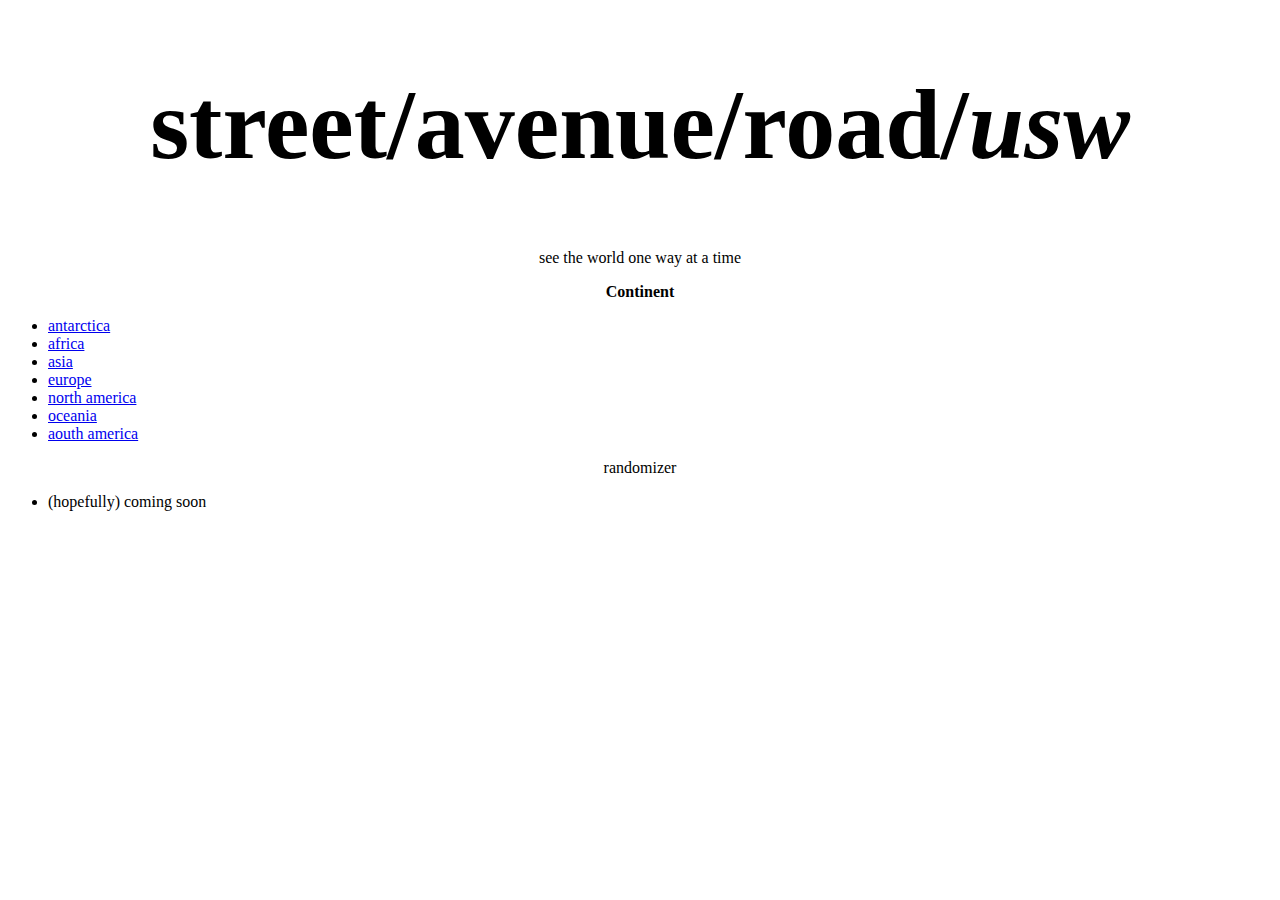
<file: index.html>
<!DOCTYPE html>

<html lang="en">
    <title>Placeholder :)</title>
    <link rel="stylesheet" href="style.css">
    
    <title>
        <head>
            <meta charset="utf-8">
        </head>
    </title>

    <body>
        <h1>street/avenue/road/<em>usw</em></h1>
        <p>see the world one way at a time</p>
        <p><strong>Continent</strong></p>
            <ul>
                <li><a href="../chaos-practice/continents/antarctica.html">antarctica</a></li>
                <li><a href="../chaos-practice/continents/africa.html">africa</a></li>
                <li><a href="../chaos-practice/continents/asia.html">asia</a></li>
                <li><a href="../chaos-practice/continents/europe.html">europe</a></li>
                <li><a href="../chaos-practice/continents/north-america.html">north america</a></li>
                <li><a href="../chaos-practice/continents/oceania.html">oceania</a></li>
                <li><a href="../chaos-practice/continents/south-america.html">aouth america</a></li>
            </ul>
        <p>randomizer<p>
            <ul>
                <li>
                    (hopefully) coming soon
                </li>
            </ul>       
    </body>
</html>
</file>
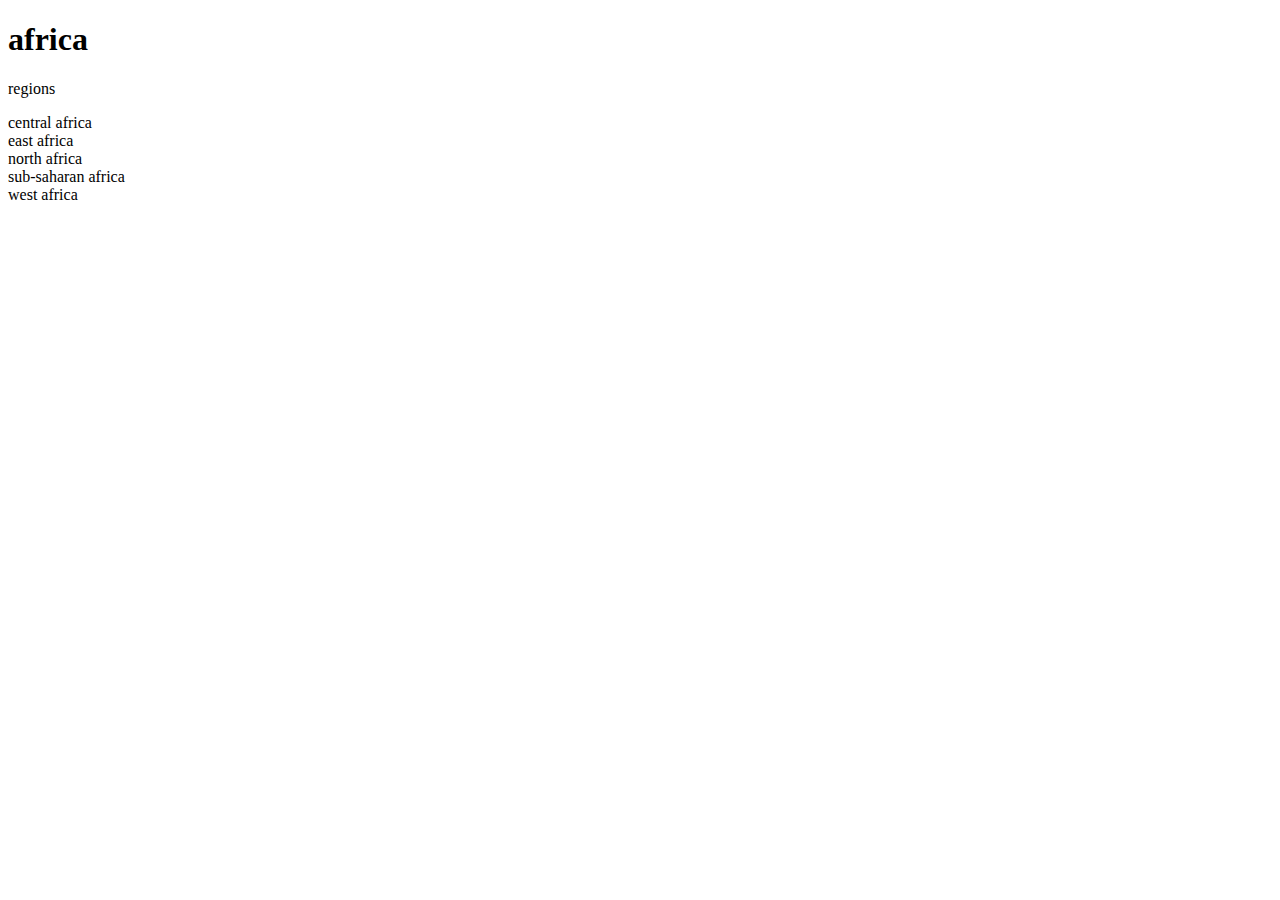
<file: continents/africa.html>
<!DOCTYPE html>

<html lang="en">
    <title>africa</title>
    <title>
        <head>
            <meta charset="utf-8">
        </head>
    </title>

    <body>
        <h1>africa</h1>
        <p>regions</p>
            <li>central africa</li>
            <li>east africa</li>
            <li>north africa</li>
            <li>sub-saharan africa</li>
            <li>west africa</li>
    </body>
</html>
</file>
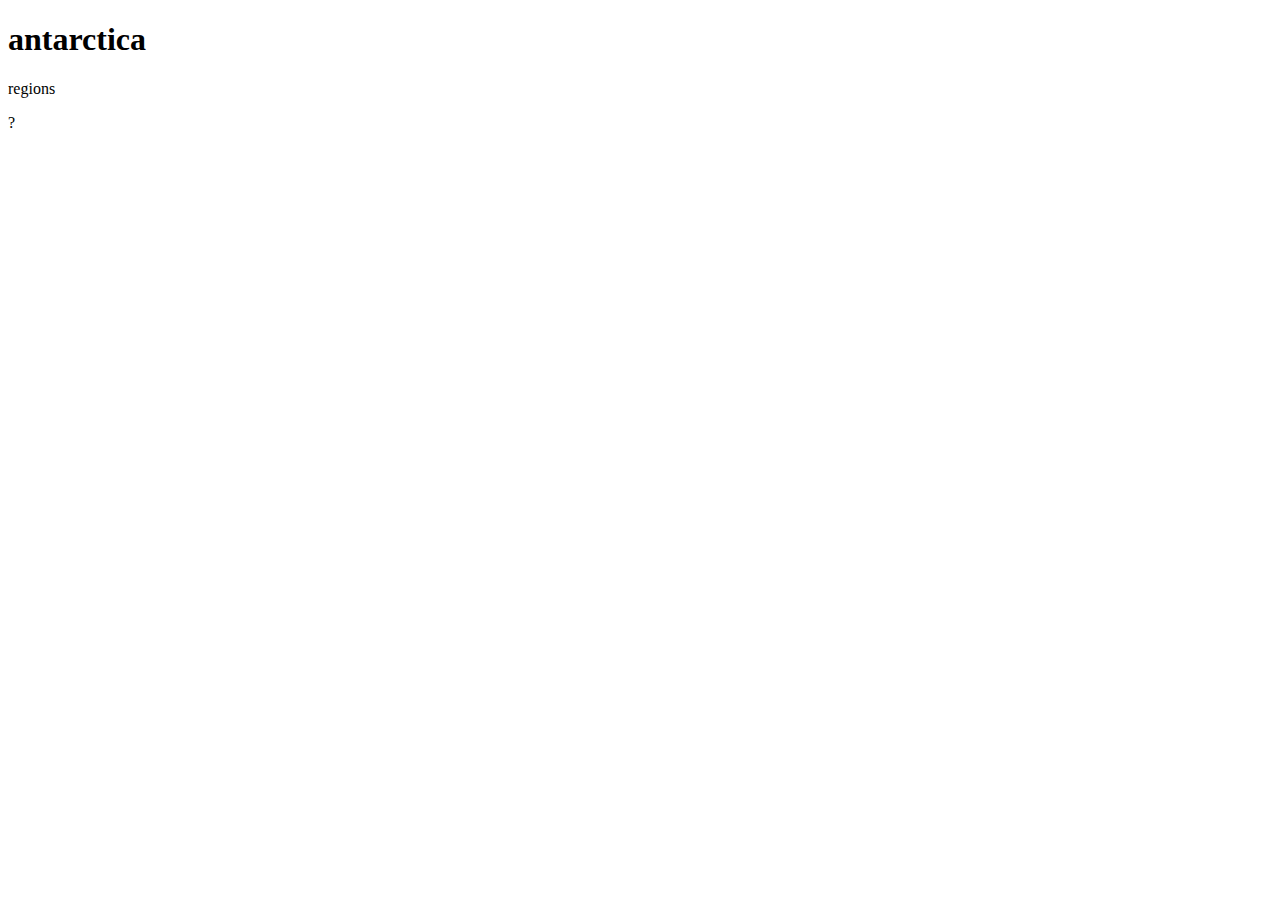
<file: continents/antarctica.html>
<!DOCTYPE html>

<html lang="en">
    <title>antarctica</title>
    <title>
        <head>
            <meta charset="utf-8">
        </head>
    </title>

    <body>
        <h1>antarctica</h1>
        <p>regions</p>
            <li>?</li>
    </body>
</html>
</file>
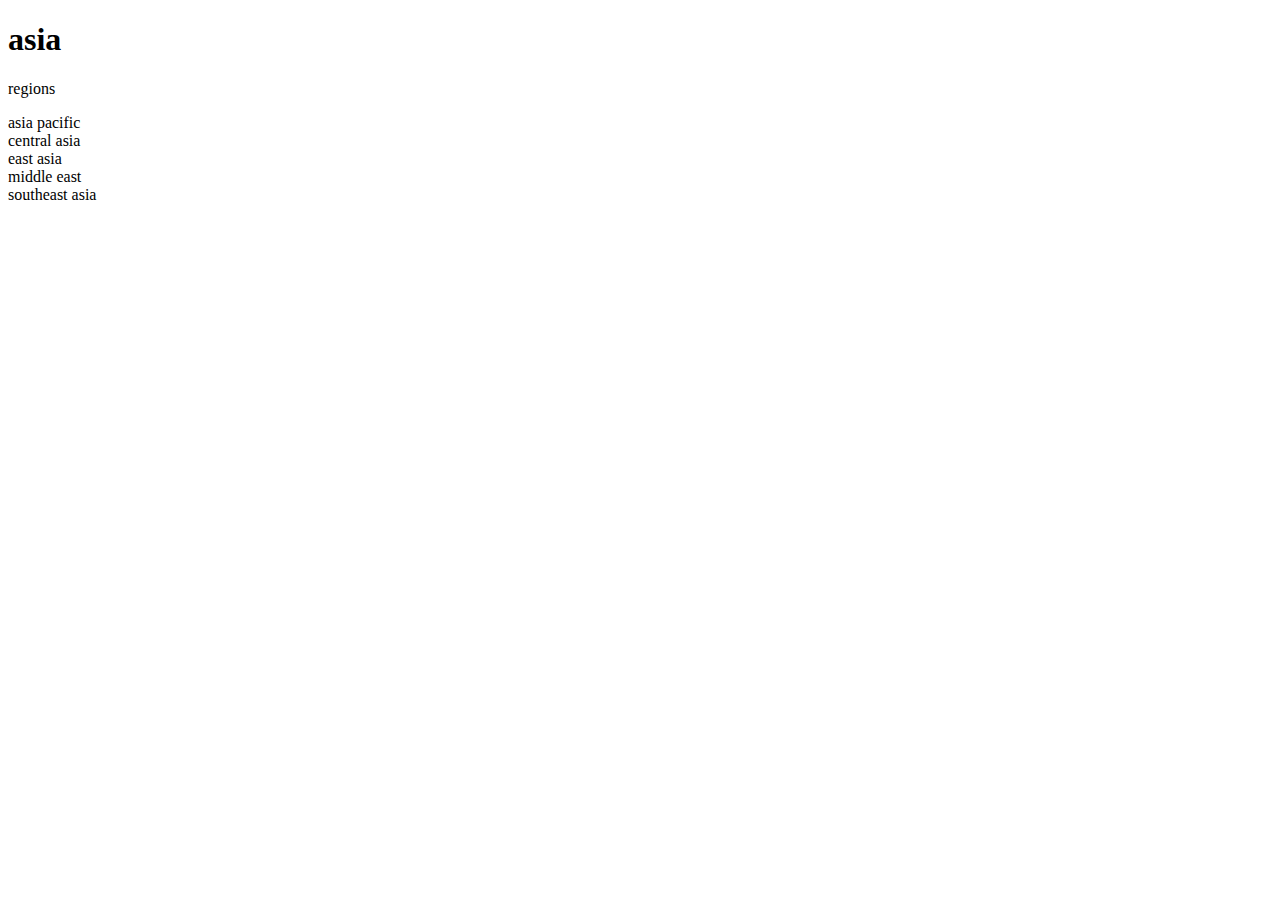
<file: continents/asia.html>
<!DOCTYPE html>

<html lang="en">
    <title>asia</title>
    <title>
        <head>
            <meta charset="utf-8">
        </head>
    </title>

    <body>
        <h1>asia</h1>
        <p>regions</p>
            <li>asia pacific</li>
            <li>central asia</li>
            <li>east asia</li>
            <li>middle east</li>
            <li>southeast asia</li>
    </body>
</html>
</file>
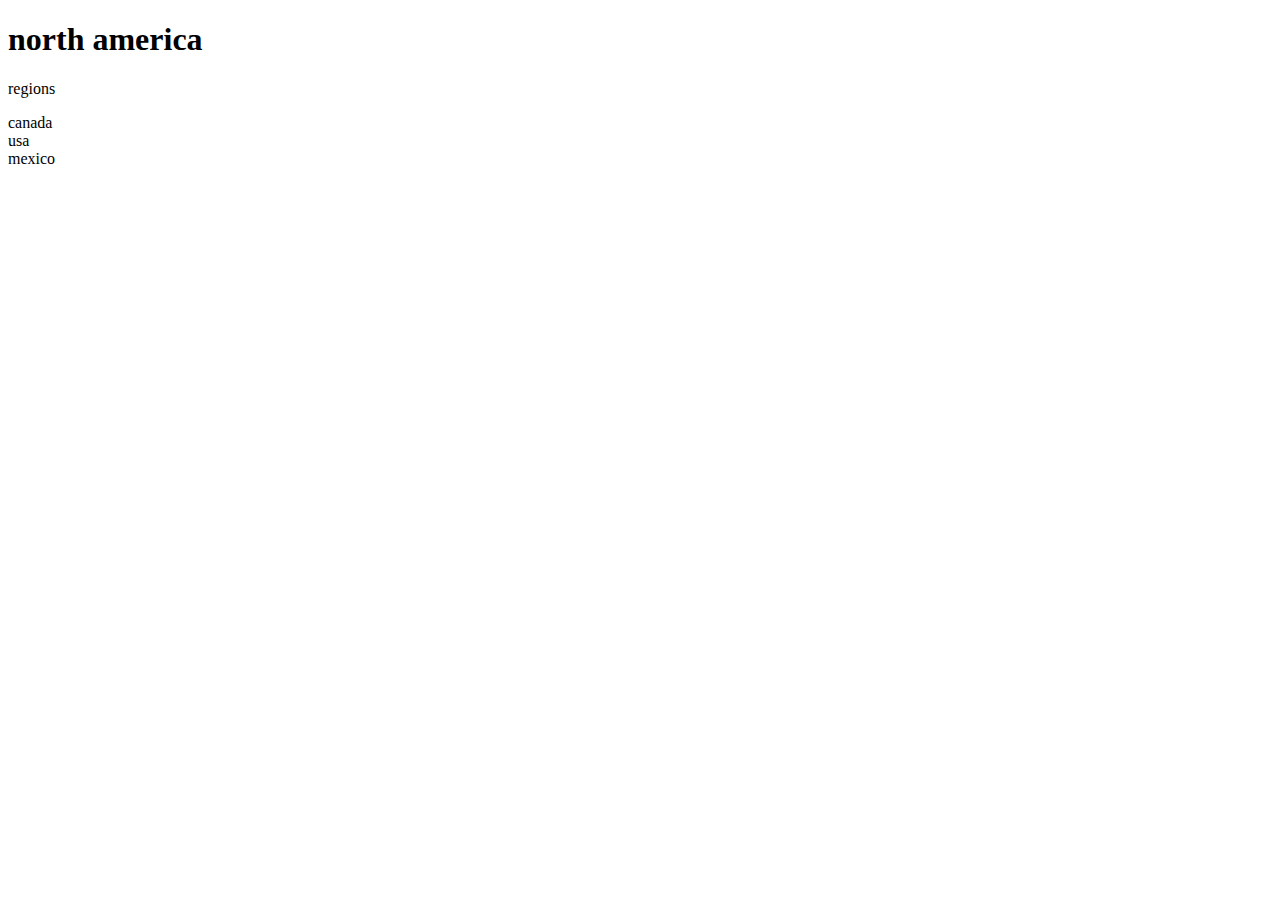
<file: continents/north-america.html>
<!DOCTYPE html>

<html lang="en">
    <title>north america</title>
    <title>
        <head>
            <meta charset="utf-8">
        </head>
    </title>

    <body>
        <h1>north america</h1>
        <p>regions</p>
            <li>canada</li>
            <li>usa</li>
            <li>mexico</li>
    </body>
</html>
</file>
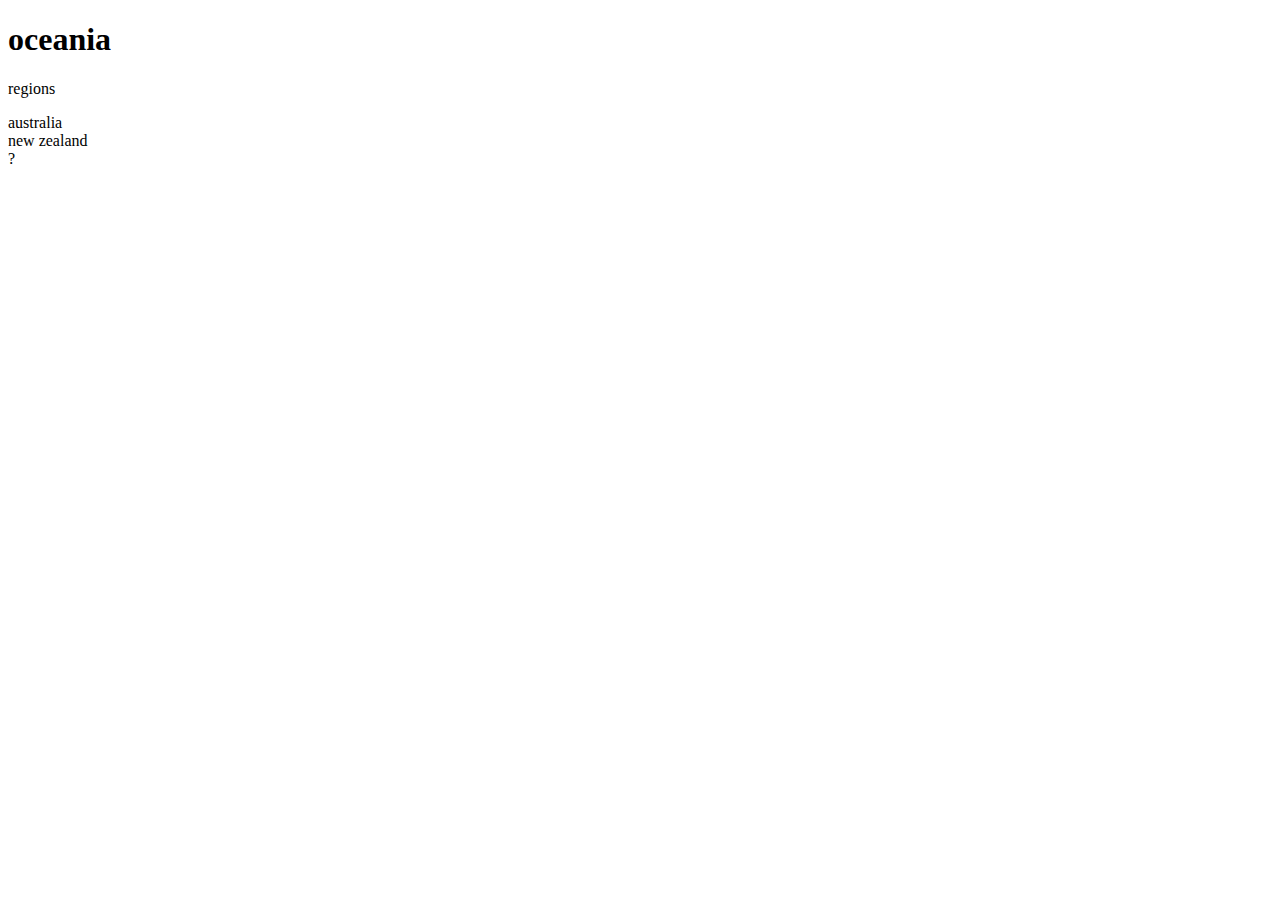
<file: continents/oceania.html>
<!DOCTYPE html>

<html lang="en">
    <title>oceania</title>
    <title>
        <head>
            <meta charset="utf-8">
        </head>
    </title>

    <body>
        <h1>oceania</h1>
        <p>regions</p>
            <li>australia</li>
            <li>new zealand</li>
            <li>?</li>
    </body>
</html>
</file>
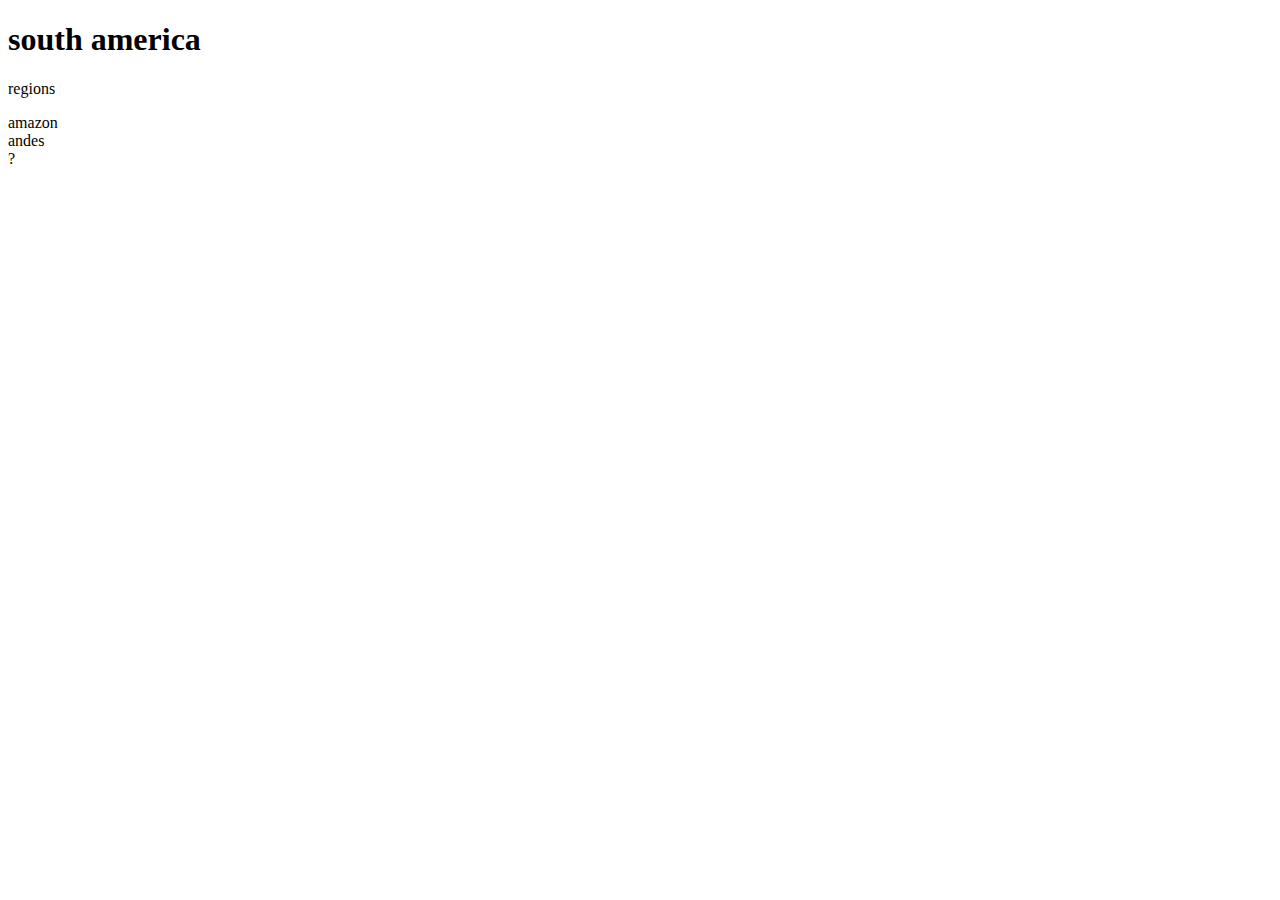
<file: continents/south-america.html>
<!DOCTYPE html>

<html lang="en">
    <title>south america</title>
    <title>
        <head>
            <meta charset="utf-8">
        </head>
    </title>

    <body>
        <h1>south america</h1>
        <p>regions</p>
            <li>amazon</li>
            <li>andes</li>
            <li>?</li>
    </body>
</html>
</file>
<file: style.css>
/* styles.css */

h1, 
p {
    text-align: center;
}

h1 {
    color: black;
    font-size: 100px;
    font-weight: bold;
    font-family: 'Times New Roman', Times, serif;
}

img {
    height: 50px;
    width: 50px;
}
</file>
